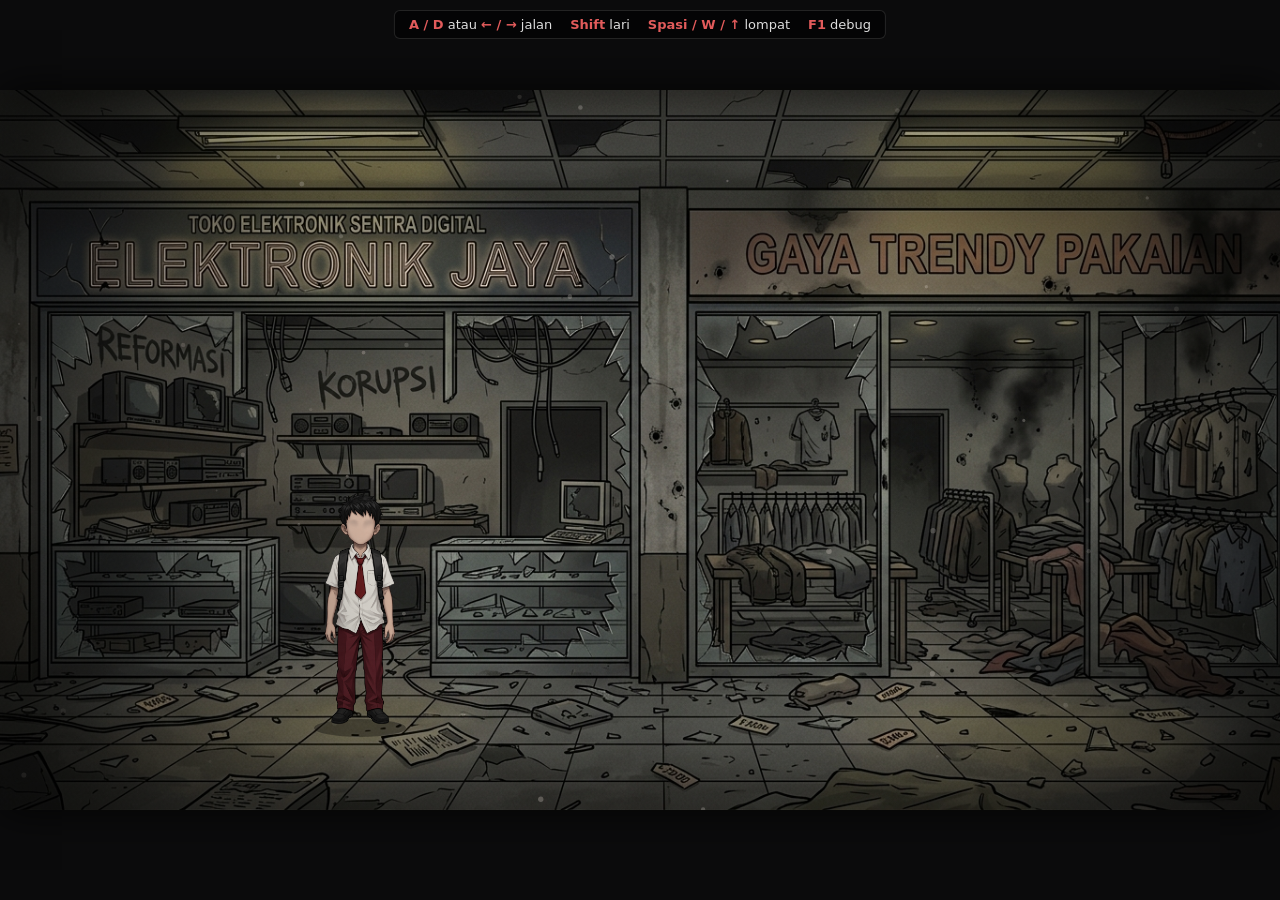
<file: Prototype_98_Game/index.html>
<!DOCTYPE html>
<html lang="id">
<head>
  <meta charset="UTF-8">
  <meta name="viewport" content="width=device-width, initial-scale=1, user-scalable=no">
  <title>Pasar Sunyi - Side Scroller 2D</title>
  <link rel="stylesheet" href="style.css">
</head>
<body>
  <div id="wrap">
    <canvas id="game" width="1280" height="720"></canvas>

    <div id="hud">
      <span><b>A / D</b> atau <b>← / →</b> jalan</span>
      <span><b>Shift</b> lari</span>
      <span><b>Spasi / W / ↑</b> lompat</span>
      <span><b>F1</b> debug</span>
    </div>

    <!-- Kontrol sentuh (muncul otomatis di layar sentuh) -->
    <div id="touch">
      <div class="grp">
        <button id="btnLeft">◀</button>
        <button id="btnRight">▶</button>
      </div>
      <button id="btnJump">▲</button>
    </div>

    <div id="loading">Memuat aset…</div>
  </div>

  <script src="game.js"></script>
</body>
</html>
</file>
<file: Prototype_98_Game/style.css>
* { box-sizing: border-box; margin: 0; padding: 0; }

html, body {
  width: 100%;
  height: 100%;
  background: #0b0b0c;
  overflow: hidden;
  font-family: "Segoe UI", system-ui, sans-serif;
  color: #ddd;
  -webkit-user-select: none;
  user-select: none;
  touch-action: none;
}

#wrap {
  position: relative;
  width: 100vw;
  height: 100vh;
  display: flex;
  align-items: center;
  justify-content: center;
}

canvas#game {
  max-width: 100vw;
  max-height: 100vh;
  aspect-ratio: 16 / 9;
  width: auto;
  height: auto;
  background: #111;
  image-rendering: auto;
  box-shadow: 0 0 40px rgba(0, 0, 0, .8);
}

#hud {
  position: absolute;
  top: 10px;
  left: 50%;
  transform: translateX(-50%);
  display: flex;
  gap: 18px;
  padding: 6px 14px;
  font-size: 13px;
  background: rgba(0, 0, 0, .55);
  border: 1px solid rgba(255, 255, 255, .12);
  border-radius: 6px;
  pointer-events: none;
  white-space: nowrap;
}
#hud b { color: #e25b5b; }

#touch {
  display: none;
  position: absolute;
  left: 0; right: 0; bottom: 18px;
  padding: 0 22px;
  justify-content: space-between;
  align-items: flex-end;
}
#touch .grp { display: flex; gap: 14px; }
#touch button {
  width: 72px; height: 72px;
  font-size: 26px;
  color: #fff;
  background: rgba(30, 30, 30, .6);
  border: 2px solid rgba(255, 255, 255, .3);
  border-radius: 50%;
  touch-action: none;
}
#touch button.on { background: rgba(160, 40, 40, .8); }

@media (hover: none) and (pointer: coarse) {
  #touch { display: flex; }
  #hud { display: none; }
}

#loading {
  position: absolute;
  inset: 0;
  display: flex;
  align-items: center;
  justify-content: center;
  background: #0b0b0c;
  font-size: 20px;
  letter-spacing: 2px;
  transition: opacity .5s;
}
#loading.hide { opacity: 0; pointer-events: none; }
</file>
